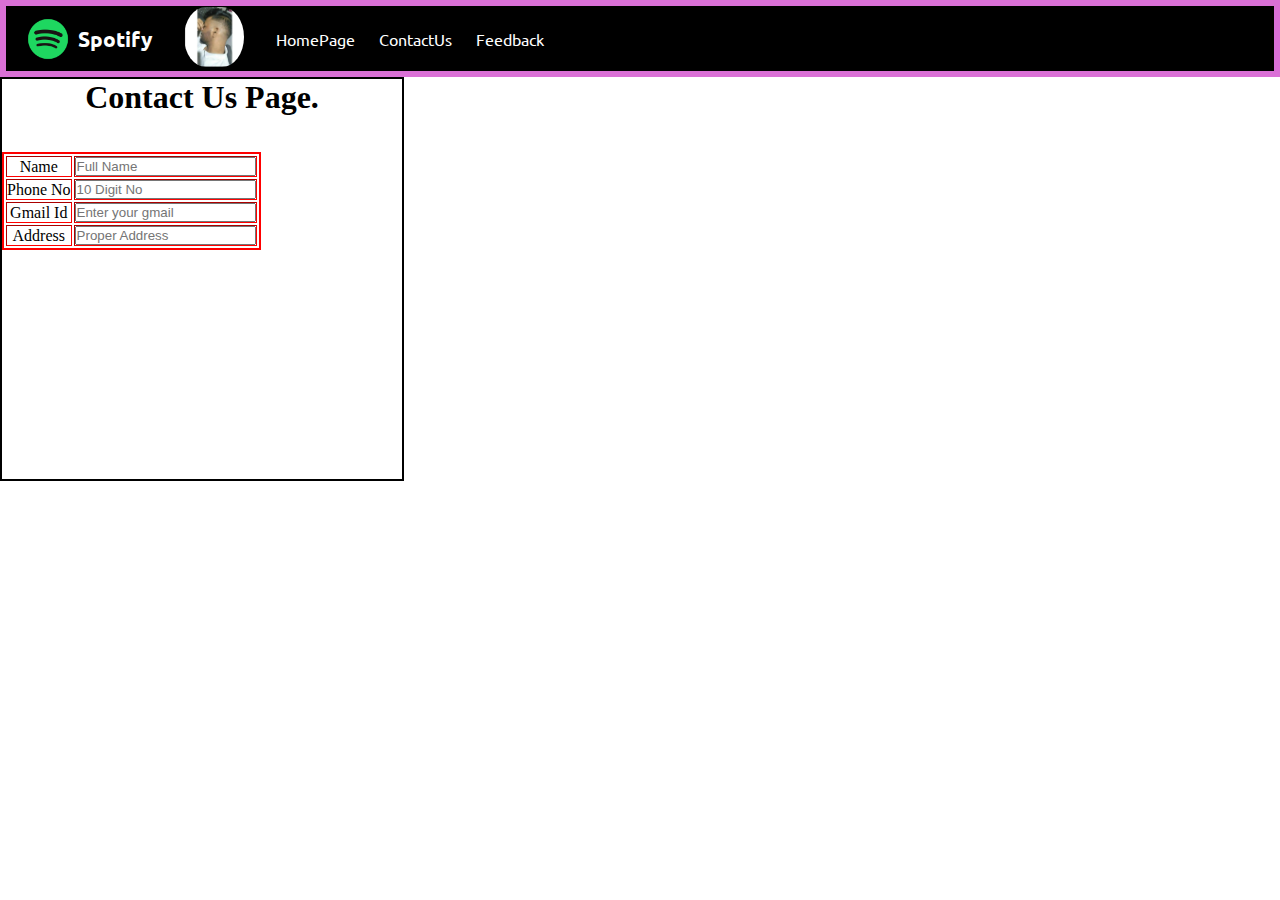
<file: contact.html>
<!DOCTYPE html>
<html lang="en">
<head>
    <meta charset="UTF-8">
    <meta http-equiv="X-UA-Compatible" content="IE=edge">
    <meta name="viewport" content="width=device-width, initial-scale=1.0">
    <title>Contact Us Page</title>
    <link rel="stylesheet" href="style.css">
</head>
<body>
    <nav>
        <ul>
            <li class="brand"><img src="logo.png" alt="Spotify"> Spotify</li>
            <li class="brand1"><a href="https://www.instagram.com/akhiii_012/" target="_blank"><img src="i6.jpeg" alt="myImage"></a></li>
            <li>HomePage</li>
            <li>ContactUs</li>
            <li>Feedback</li>
        </ul>
    </nav>
    <div>
    <form align="center">
        <table border="10">
            <h1>Contact Us Page.</h1><br><br>
            <tr>
                <td> Name </td>
                <td><input type="text" id="text" name="text" placeholder="Full Name"></td>
            </tr>
            <tr>
                <td> Phone No</td>
                <td><input type="number" id="num" name="num" placeholder="10 Digit No"></td>
            </tr>
            <tr>
                <td> Gmail Id </td>
                <td><input type="gmail" id="gmail" name="gmail" placeholder="Enter your gmail"></td>
            </tr>
            <tr>
                <td> Address </td>
                <td><input type="text" id="text1" name="text1" placeholder="Proper Address"></td>
            </tr>
        </table>
    </form>
    </div>
    <script src="script.js"></script>

</body>
</html>
</file>
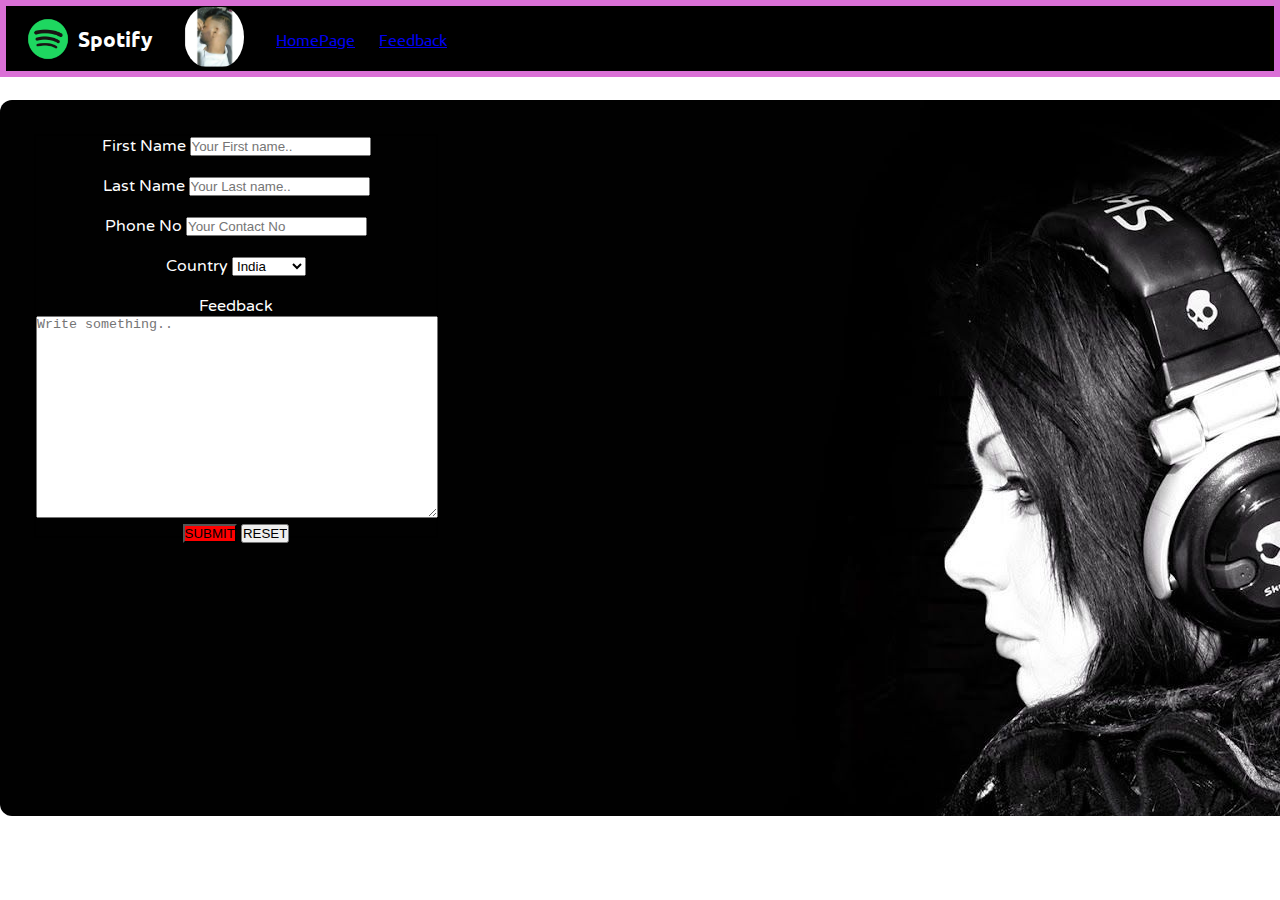
<file: Feedback.html>
<!DOCTYPE html>
<html lang="en">
<head>
    <meta charset="UTF-8">
    <meta http-equiv="X-UA-Compatible" content="IE=edge">
    <meta name="viewport" content="width=device-width, initial-scale=1.0">
    <title>Feedback Page</title>
    <link rel="stylesheet" href="style.css">

</head>
<body>
    <nav>
        <ul>
            <li class="brand"><img src="logo.png" alt="Spotify"> Spotify</li>
            <li class="brand1"><a href="https://www.instagram.com/akhiii_012/" target="_blank"><img src="i6.jpeg" alt="myImage"></a></li>
            <li><a href="index.html"> HomePage </a></li>
            <li><a href="#"> Feedback </a></li>
        </ul>
    </nav>

    <div class="container">
        <form align="center" action="success.html" target="_blank">
      
          <label for="fname">First Name</label>
          <input type="text" id="fname" name="firstname" placeholder="Your First name.." required><br><br>
      
          <label for="lname">Last Name</label>
          <input type="text" id="lname" name="lastname" placeholder="Your Last name.." required><br><br>

          <label for="phn">Phone No</label>
          <input type="contact" id="phn" name="phn" placeholder="Your Contact No" required><br><br>
      
          <label for="country">Country</label>
          <select id="country" name="country">
            <option value="india">India</option>
            <option value="australia">Australia</option>
            <option value="canada">Canada</option>
            <option value="usa">USA</option>
          </select><br><br>
      
          <label for="subject">Feedback </label><br>
          <textarea id="subject" name="subject" placeholder="Write something.." style="height:200px ; width: 400px;" required></textarea><br>
      
          <input type="submit" value="SUBMIT" id="sub">
          <input type="reset" value="RESET">

        </form>
        <!-- <p><b id="feed"></b></p> -->
      </div>

</body>
</html>
</file>
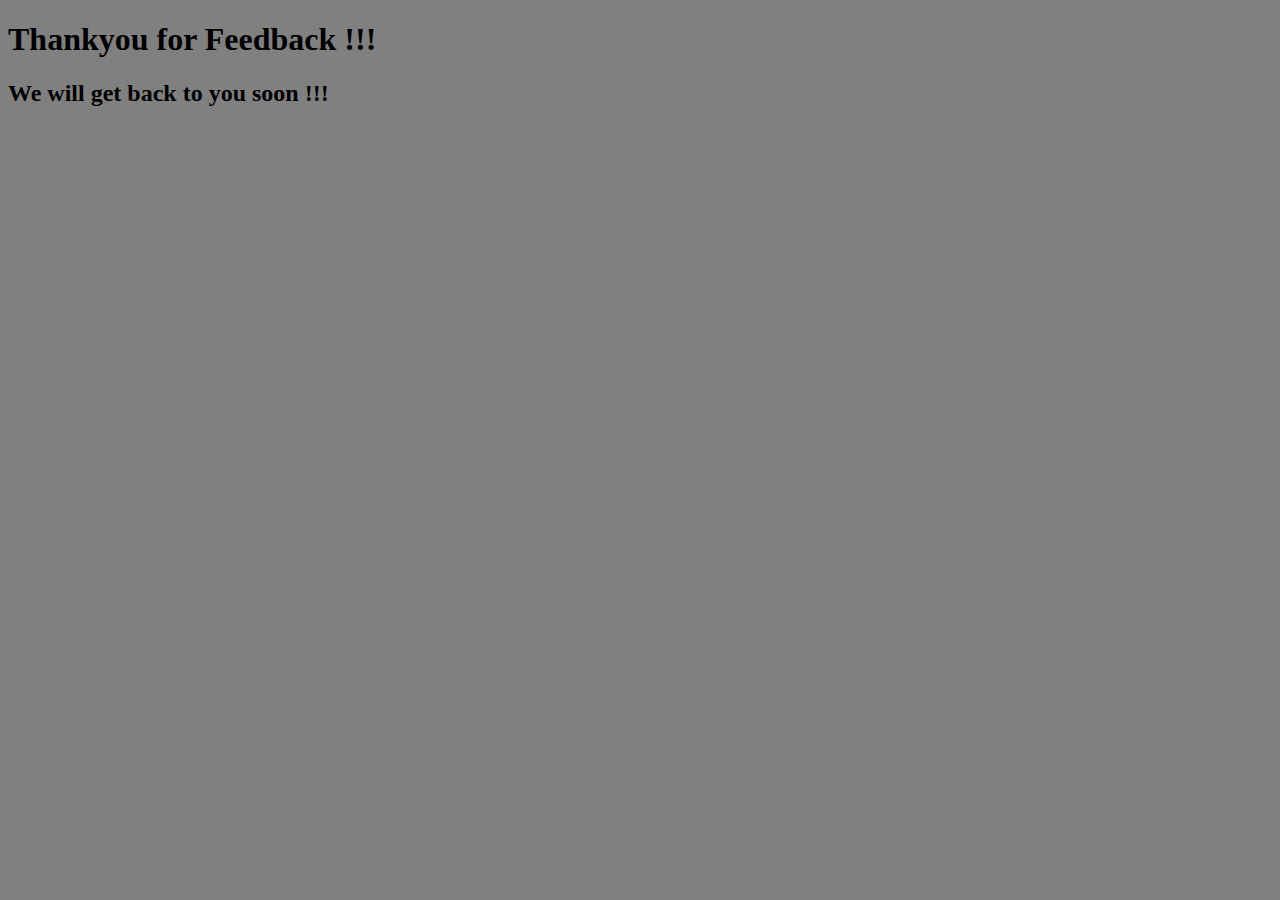
<file: success.html>
<!DOCTYPE html>
<html lang="en">
<head>
    <meta charset="UTF-8">
    <meta http-equiv="X-UA-Compatible" content="IE=edge">
    <meta name="viewport" content="width=device-width, initial-scale=1.0">
    <title>Success Page</title>
</head>
<body bgcolor="grey">
    <h1>Thankyou for Feedback !!!</h1>
    <h2>We will get back to you soon !!!    </h2>
</body>
</html>
</file>
<file: style.css>
@import url('https://fonts.googleapis.com/css2?family=Ubuntu&display=swap');
@import url('https://fonts.googleapis.com/css2?family=Varela+Round&display=swap');
body{
    background-color: white;
}

*{
    margin: 0;
    padding: 0;
}

nav{
    font-family: 'Ubuntu', sans-serif;
    position: sticky;
    top: 0px;
    border: 6px solid orchid;
}

nav ul{
    display: flex;
    align-items: center;
    list-style-type: none;
    height: 65px;
    background-color: black;
    color: white;
}

nav ul li{
    padding: 0 12px;
}
.brand img{
    width: 44px;
    padding: 0 8px;
}
.brand1 img{
    width: 60px;
    padding: 0 8px;
    border-radius: 50px;
}

.brand {
    display: flex;
    align-items: center;
    font-weight: bolder;
    font-size: 1.3rem;
}

.container{
    min-height: 72vh;
    background-color: black;
    color: white;
   font-family: 'Varela Round', sans-serif;
   display: flex;
   margin: 23px auto;
   width: 100%;
   border-radius: 12px;
   padding: 34px;
   background-image: url('bg.jpg');
}

.bottom{
    position: sticky;
    bottom: 0;
    height: 90px;
    background-color:black;
    color: white;
    display: flex;
    justify-content: center;
    align-items: center;
    flex-direction: column; 
    border: 4px solid orchid;

}

.icons{
    margin-top: 14px; 
}
.icons i{
    cursor: pointer;
}

#myProgressBar{
    width: 80vw; 
    cursor: pointer;
}

.songItemContainer{
    margin-top: 74px;
}

.songItem{
    height: 50px;
    display: flex;
    background-color: pink;
    
    color: black;
    margin: 12px 0;
    justify-content: space-between;
    align-items: center;
    border-radius: 34px;
}

.songItem img{
    width: 65px;
    margin: 0 23px;
    border-radius: 34px;
}

.timestamp{
    margin: 0 23px;
}

.timestamp i{
    cursor: pointer;
}

.songInfo{
    position: absolute;
    left: 10vw;
    font-family: 'Varela Round', sans-serif;
}

.songInfo img{
    opacity: 0;
    transition: opacity 0.4s ease-in;
}

@media only screen and (max-width: 1100px) {
    body {
      background-color: red;
    }
  }

table{
    border: 2px solid red;
}

form{
    border: 2px solid black;
    width: 400px;
    height: 400px;

}

#sub{
    background-color:red;
}
</file>
